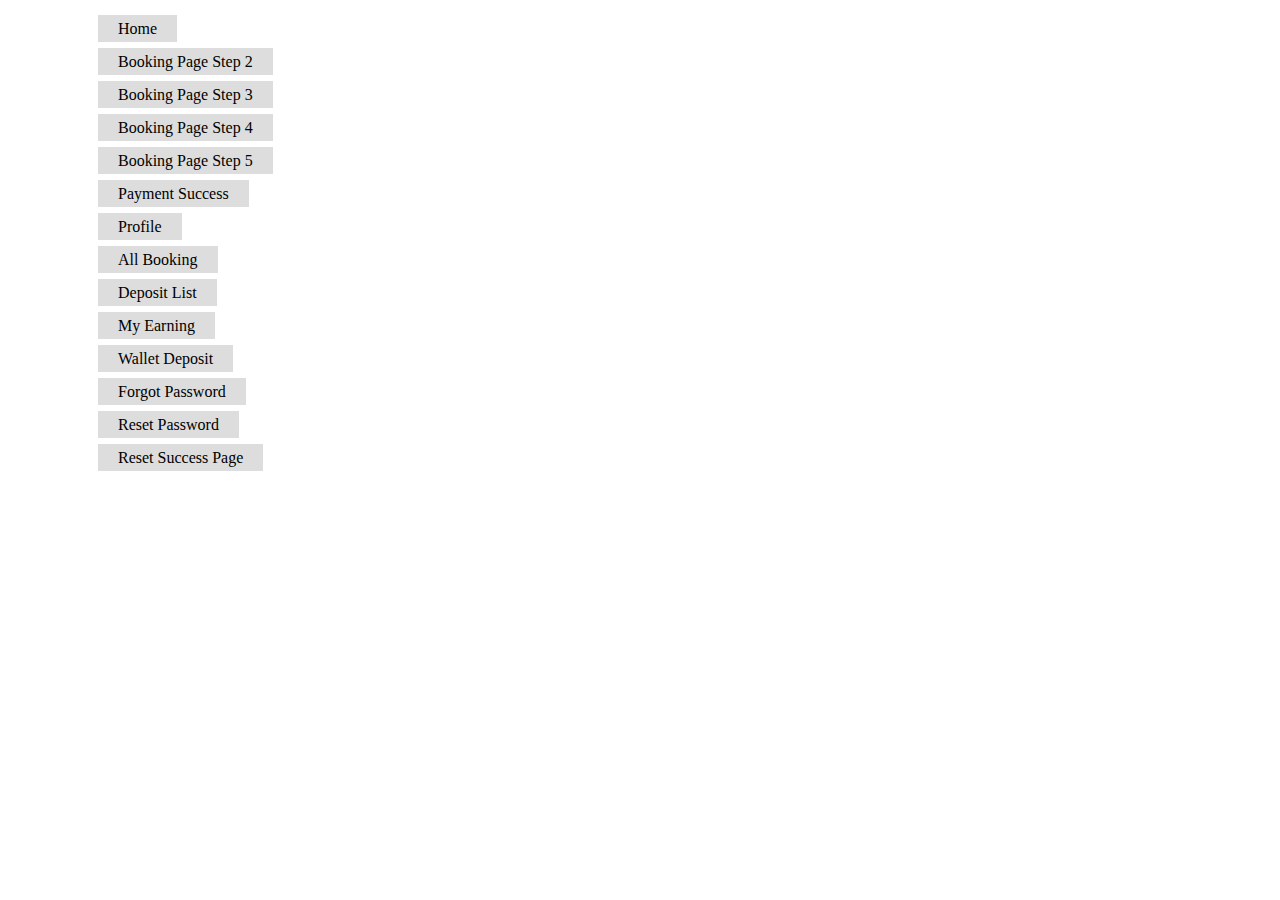
<file: list.html>
<!DOCTYPE html>
<html lang="en">
<head>
      <meta charset="UTF-8">
      <meta http-equiv="X-UA-Compatible" content="IE=edge">
      <meta name="viewport" content="width=device-width, initial-scale=1.0">
      <title>All Page List</title>
      <style>
            li{
                  list-style: none;
                  margin-bottom: 15px;
            }
            li a{
                  padding: 5px 20px;
                  background: #ddd;
                  text-decoration: none;
                  color: #000;
            }
      </style>
</head>
<body>
      <div style="margin:20px 50px ;">
            <ul>
                  <li><a href="index.html" target="_blank">Home</a></li>
                  <li><a href="booking_page_step_2.html" target="_blank">Booking Page Step 2</a></li>
                  <li><a href="booking_page_step_3.html" target="_blank">Booking Page Step 3</a></li>
                  <li><a href="booking_page_step_4.html" target="_blank">Booking Page Step 4</a></li>
                  <li><a href="booking_page_step_5.html" target="_blank">Booking Page Step 5</a></li>
                  <li><a href="payment_succes.html" target="_blank">Payment Success</a></li>
                  <li><a href="profile.html" target="_blank">Profile</a></li>
                  <li><a href="booking.html" target="_blank">All Booking</a></li>
                  <li><a href="deposit_list.html" target="_blank">Deposit List</a></li>
                  <li><a href="earning.html" target="_blank">My Earning</a></li>
                  <li><a href="wallet_deposit.html" target="_blank">Wallet Deposit</a></li>
                  <li><a href="forgate_password.html" target="_blank">Forgot Password</a></li>
                  <li><a href="reset_password.html" target="_blank">Reset Password</a></li>
                  <li><a href="reset_sucess.html" target="_blank">Reset Success Page</a></li>
            </ul>
      </div>
</body>
</html>
</file>
